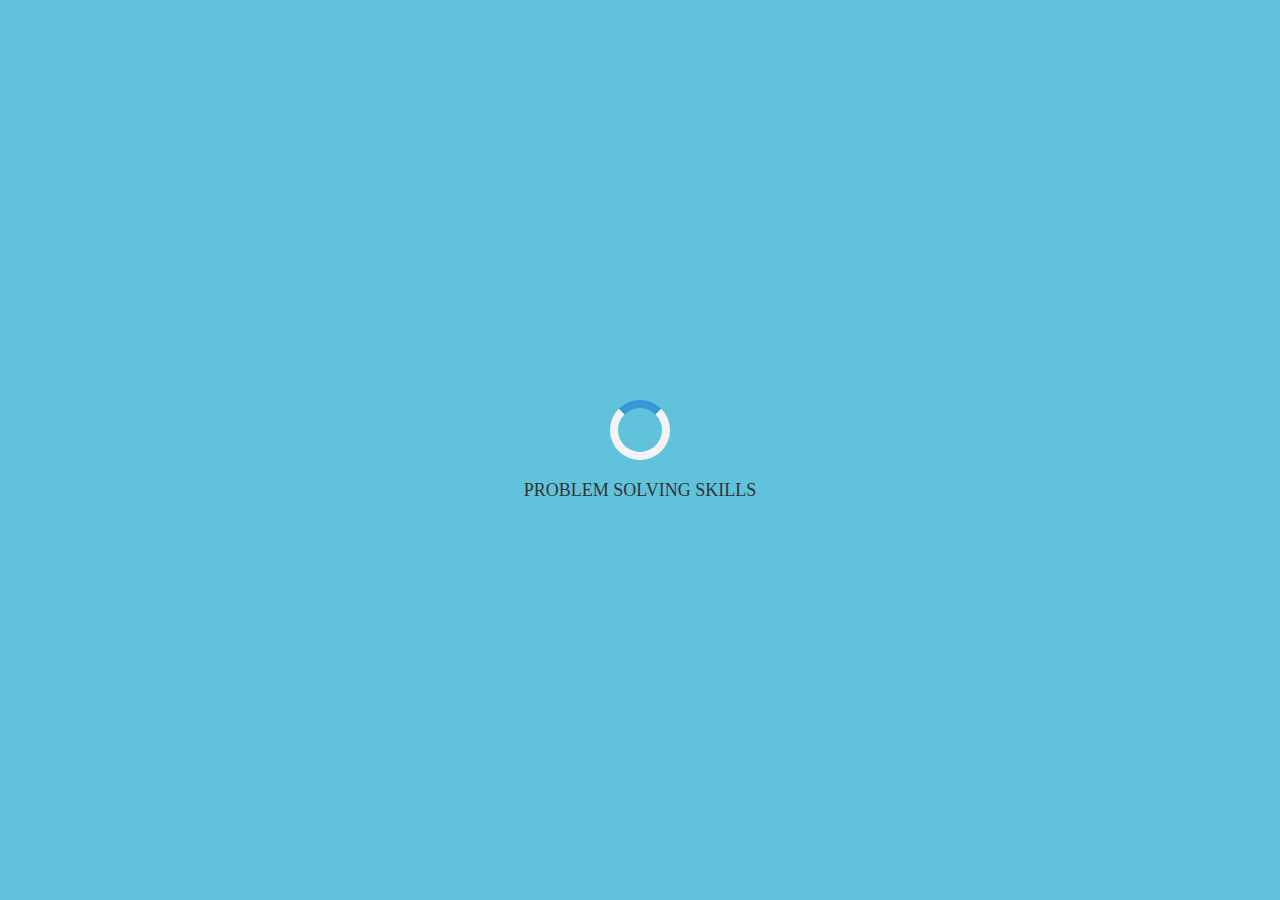
<file: problem_solving.html>
<!DOCTYPE html>
<html lang="en">
<head>
    <meta charset="UTF-8">
    <meta name="viewport" content="width=device-width, initial-scale=1.0">
    <title>Problem-Solving in Insurance - Elisha Okello</title>
    <link rel="stylesheet" href="style.css">
    <link rel="stylesheet" href="mediaqueries.css">
    <style>
         /* Preloader Styles */
#preloader {
   position: fixed;
   top: 0;
   left: 0;
   width: 100%;
   height: 100%;
   background-color: #60c3db; /* Change to your preferred background color */
   display: flex;
   justify-content: center;
   align-items: center;
   flex-direction: column;
   z-index: 1000;
}

#preloader .loader {
   border: 8px solid #f3f3f3; /* Light grey */
   border-top: 8px solid #3498db; /* Blue */
   border-radius: 50%;
   width: 60px;
   height: 60px;
   animation: spin 1s linear infinite;
}

@keyframes spin {
   0% { transform: rotate(0deg); }
   100% { transform: rotate(360deg); }
}

#preloader p {
   margin-top: 20px;
   font-weight: 400;
   font-size: 18px;
   color: #333; /* Change to your preferred text color */
   font-family: Georgia, 'Times New Roman', Times, serif;
}
      
       
        .back-link {
            font-size: 1rem;
            color: #fff;
        }

        .back-link:hover {
            color: #3498db;
        }

        /* Problem-Solving Section Styles */
        .problem-solving-section {
            padding: 50px 20px;
            text-align: center;
        }

        .problem-solving-section h1 {
            font-size: 2.5rem;
            font-family: Georgia, 'Times New Roman', Times, serif;
            margin-bottom: 20px;
            color: #2c3e50;
        }

        .problem-solving-section .intro {
            font-size: 1.2rem;
            font-family: Cambria, Cochin, Georgia, Times, 'Times New Roman', serif;
            line-height: 1.6;
            max-width: 800px;
            margin: 0 auto 40px;
            background: linear-gradient(135deg, #3498db, #2c3e50);
            color: #fff;
            padding: 20px;
            border-radius: 8px;
            box-shadow: 0 4px 6px rgba(0, 0, 0, 0.1);
        }

        .problem-solving-section .intro strong {
            font-size: 1.4rem;
            color: #ffdd57; /* Highlight color */
        }

        .cards-container {
            display: flex;
            overflow-x: auto;
            gap: 20px;
            padding: 20px 0;
            scroll-snap-type: x mandatory;
        }

        .card {
            flex: 0 0 300px;
            background-color: #fff;
            padding: 20px;
            border-radius: 8px;
            box-shadow: 0 4px 6px rgba(0, 0, 0, 0.1);
            transition: transform 0.3s ease, box-shadow 0.3s ease;
            scroll-snap-align: start;
        }

        .card:hover {
            transform: translateY(-10px);
            box-shadow: 0 8px 12px rgba(0, 0, 0, 0.2);
        }

        .card h3 {
            font-size: 1.5rem;
            margin-bottom: 10px;
            color: #2c3e50;
        }

        .card p {
            font-size: 1rem;
            line-height: 1.5;
            color: #555;
        }

        /* Colorful Cards */
        .card:nth-child(1) {
            background-color: #e8f4f8; /* Light blue */
        }

        .card:nth-child(2) {
            background-color: #f8e8f4; /* Light pink */
        }

        .card:nth-child(3) {
            background-color: #f4f8e8; /* Light green */
        }

        .card:nth-child(4) {
            background-color: #f8f4e8; /* Light yellow */
        }

        .card:nth-child(5) {
            background-color: #e8f8f4; /* Light teal */
        }

        .card:nth-child(6) {
            background-color: #f4e8f8; /* Light purple */
        }

        .card:nth-child(7) {
            background-color: #f8f8e8; /* Light beige */
        }

        /* Responsive Styles */
        @media (max-width: 578px) {
            .problem-solving-section h1 {
                font-size: 2rem;
            }

            .problem-solving-section .intro {
                font-size: 1rem;
                padding: 15px;
            }

            .cards-container {
                flex-direction: column;
                overflow-x: unset;
            }

            .card {
                flex: 1 1 auto;
            }
        }
    </style>
</head>
<body>
<!-- Preloader -->
<div id="preloader">
    <div class="loader"></div>
    <p>PROBLEM SOLVING SKILLS</p>
</div>
    <!-- Desktop Navigation -->
    <nav id="desktop-nav">
        <div class="logo">Elisha Okello</div>
        <div>
            <a href="index.html" class="back-link">Back to Main Page</a>
        </div>
    </nav>

    <!-- Mobile Navigation -->
    <nav id="hamburger-nav">
        <div class="logo">Elisha Okello</div>
        <div class="back-menu">
            <a href="index.html" class="back-link">Back to Main Page</a>
        </div>
    </nav>

    <!-- Problem-Solving Section -->
    <section class="problem-solving-section">
        <div class="container">
            <h1>Problem-Solving in Insurance</h1>
            <div class="intro">
                <strong>Innovative Solutions for the Insurance Industry</strong><br>
                From policy administration to client retention, I specialize in solving complex challenges in the insurance sector. 
                My expertise ensures compliance, efficiency, and customer satisfaction through data-driven strategies and tailored solutions.
            </div>
            <div class="cards-container">
                <div class="card">
                    <h3>Policy Administration</h3>
                    <p>Streamlining policy processing, endorsements, and renewals to ensure compliance and a seamless experience for policyholders.</p>
                </div>
                <!--<div class="card">-->
                    <!--<h3>Claims Verification</h3>--->
                    <!--<p>Reviewing and verifying claims to reduce fraud and ensure timely settlements.</p>-->
                <!--</div>-->
                <div class="card">
                    <h3>Client Relationships</h3>
                    <p>Building long-term relationships through effective communication and client-focused service delivery.</p>
                </div>
                <div class="card">
                    <h3>Quotations & Issuance</h3>
                    <p>Preparing competitive quotations and issuing accurate policies based on client needs and risk assessment.</p>
                </div>
                <!--<div class="card">-->
                    <!--<h3>Regulatory Compliance</h3>-->
                    <!--<p>Ensuring adherence to insurance regulations and preparing accurate reports.</p>-->
                <!--</div>-->
                <div class="card">
                    <h3>Data Analysis</h3>
                    <p>Using actuarial principles to assess risk, forecast losses, and optimize pricing.</p>
                </div>
                <!--<div class="card">-->
                    <!--<h3>Credit Control</h3>-->
                    <!--<p>Managing premium collections and developing strategies to retain key clients.</p>-->
                <!--</div>-->
            </div>
        </div>
    </section>
    <script>//Set a timeout to hide the preloader after 5 seconds
        setTimeout(function() {
            const preloader = document.getElementById('preloader');
            preloader.style.display = 'none';
        }, 2000); // 5000 milliseconds = 5 seconds
        </script>
    
</body>
</html>
</file>
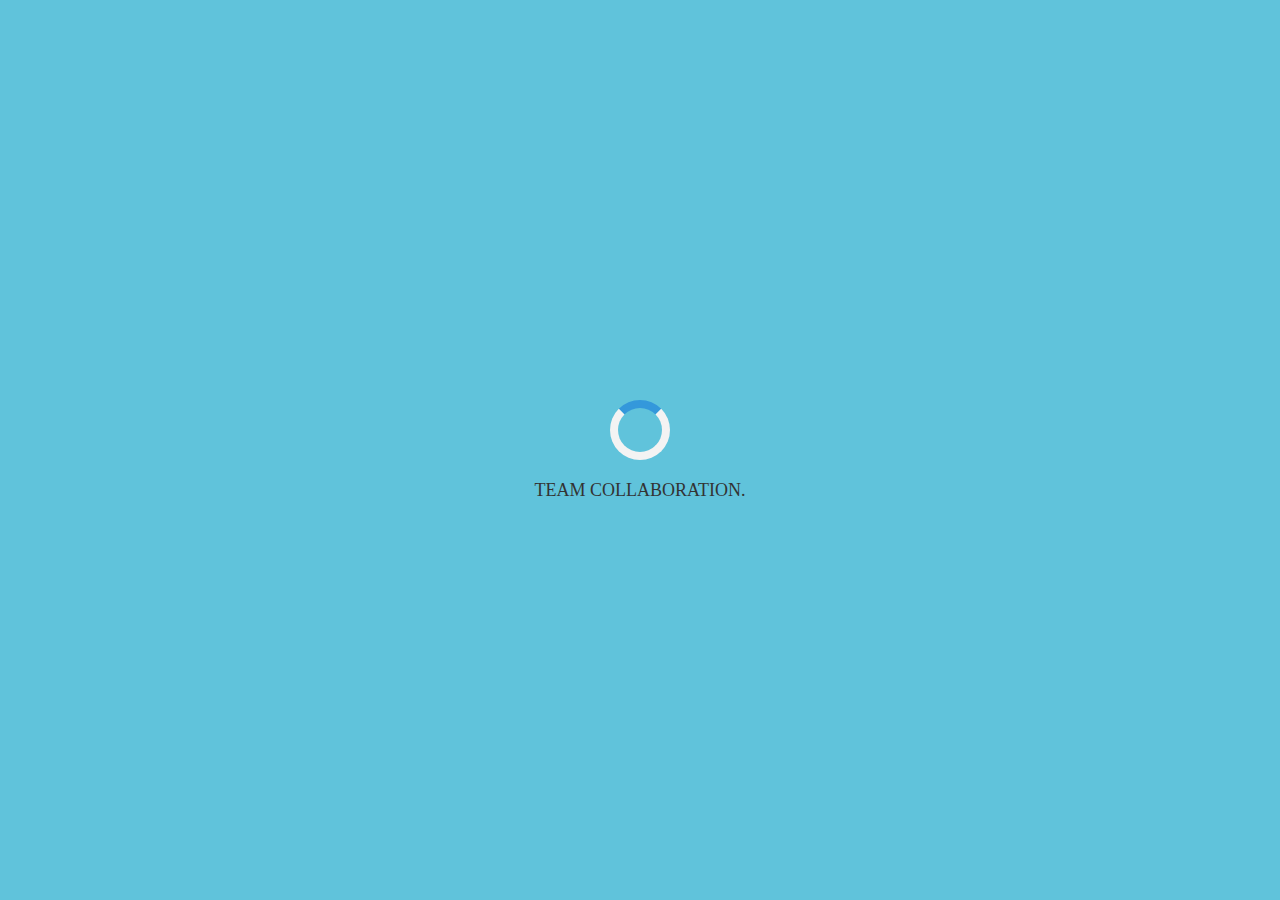
<file: team_collaboration.html>
<!DOCTYPE html>
<html lang="en">
<head>
    <meta charset="UTF-8">
    <meta name="viewport" content="width=device-width, initial-scale=1.0">
    <title>Team Collaboration - Elisha Okello</title>
    <link rel="stylesheet" href="style.css">
    <link rel="stylesheet" href="mediaqueries.css">
    <style>
        * {
    margin: 0;
    padding: 0;
    box-sizing: border-box;
}
/* General Styles */
body {
   margin: 0;
   font-family: Arial, sans-serif;
}

        /* Preloader Styles */
#preloader {
   position: fixed;
   top: 0;
   left: 0;
   width: 100%;
   height: 100%;
   background-color: #60c3db; /* Change to your preferred background color */
   display: flex;
   justify-content: center;
   align-items: center;
   flex-direction: column;
   z-index: 1000;
}

#preloader .loader {
   border: 8px solid #f3f3f3; /* Light grey */
   border-top: 8px solid #3498db; /* Blue */
   border-radius: 50%;
   width: 60px;
   height: 60px;
   animation: spin 1s linear infinite;
}

@keyframes spin {
   0% { transform: rotate(0deg); }
   100% { transform: rotate(360deg); }
}

#preloader p {
   margin-top: 20px;
   font-weight: 400;
   font-size: 18px;
   color: #333; /* Change to your preferred text color */
   font-family: Georgia, 'Times New Roman', Times, serif;
}

        /* Team Section Styles */
        .team-section {
            padding: 50px 20px;
            text-align: center;
        }

        .team-section h1 {
            font-size: 2.5rem;
            font-family: 'Times New Roman', Times, serif;
            margin-bottom: 20px;
            color: #2c3e50;
        }

        .team-section .intro {
            font-size: 1.2rem;
            font-family: 'Lucida Sans', 'Lucida Sans Regular', 'Lucida Grande', 'Lucida Sans Unicode', Geneva, Verdana, sans-serif;
            line-height: 1.6;
            max-width: 800px;
            margin: 0 auto 40px;
            background: linear-gradient(135deg, #3498db, #2c3e50);
            color: #fff;
            padding: 20px;
            border-radius: 8px;
            box-shadow: 0 4px 6px rgba(0, 0, 0, 0.1);
        }

        .team-section .intro strong {
            font-size: 1.4rem;
            color: #ffdd57; /* Highlight color */
        }

        .team-grid {
            display: grid;
            grid-template-columns: repeat(auto-fit, minmax(200px, 1fr));
            gap: 20px;
        }

        .team-card {
            background-color: #fff;
            padding: 20px;
            border-radius: 8px;
            box-shadow: 0 4px 6px rgba(0, 0, 0, 0.1);
            transition: transform 0.3s ease, box-shadow 0.3s ease;
            border: 2px solid transparent;
            text-align: center;
        }

        .team-card:hover {
            transform: translateY(-10px);
            box-shadow: 0 8px 12px rgba(0, 0, 0, 0.2);
            border-color: #3498db;
        }

        .team-card img {
            width: 100%;
            height: 150px;
            object-fit: cover;
            border-radius: 8px;
            margin-bottom: 15px;
        }

        .team-card h3 {
            font-size: 1.5rem;
            margin-bottom: 10px;
            color: #2c3e50;
        }

        .team-card p {
            font-size: 1rem;
            text-align: left;
            line-height: 1.5;
            color: #555;
            margin: 0;
        }

        .team-card .bonding-info {
            font-size: 0.9rem;
            color: #777;
            margin-top: 10px;
        }

        /* Colorful Team Cards */
        .team-card:nth-child(1) {
            background-color: #e8f4f8; /* Light blue */
        }

        .team-card:nth-child(2) {
            background-color: #f8e8f4; /* Light pink */
        }

        .team-card:nth-child(3) {
            background-color: #f4f8e8; /* Light green */
        }

        .team-card:nth-child(4) {
            background-color: #f8f4e8; /* Light yellow */
        }

        /* Responsive Styles */
        @media (max-width: 578px) {
            .team-section h1 {
                font-size: 2rem;
            }

            .team-section .intro {
                font-size: 1rem;
                padding: 15px;
            }

            .team-grid {
                grid-template-columns: 1fr;
            }
        }
    </style>
</head>
<body>
<!-- Preloader -->
<div id="preloader">
    <div class="loader"></div>
    <p>TEAM COLLABORATION.</p>
</div>
    <!-- Desktop Navigation -->
    <nav id="desktop-nav">
        <div class="logo">Elisha Okello</div>
        <div>
            <a href="index.html" class="back-link">Back to Main Page</a>
        </div>
    </nav>

    <!-- Mobile Navigation -->
    <nav id="hamburger-nav">
        <div class="logo">Elisha Okello</div>
        <div class="back-menu">
            <a href="index.html" class="back-link">Back to Main Page</a>
        </div>
    </nav>

    <!-- Team Section -->
    <section class="team-section">
        <div class="container">
            <h1>Team Collaboration</h1>
            <div class="intro">
                <strong>Collaboration in Insurance</strong><br>
                One of my major strengths is team collaboration, 
                which has been instrumental in my success as an Assistant Underwriter at 
                both Nomura Insurance Brokers and Mayfair Insurance Company, Mombasa Branch. 
                In these roles, I worked closely with underwriters, risk assessors, and claims 
                teams to ensure efficient policy underwriting and risk evaluation. By fostering open 
                communication and coordinating tasks effectively, I contributed to improved 
                workflow efficiency and better decision-making.
            </div>
            <div class="team-grid">
                <div class="team-card">
                    <!--<img src="Images/team 1.jpg" alt="Team Bonding 1">--><!-- Replace with real image -->
                    <h3>Underwriting Team</h3>
                    <p>
                    I excel at bridging departments by actively listening, 
                    sharing insights, and collaborating to solve challenges collectively. 
                    I understand the importance of aligning team efforts with company 
                    objectives and regulatory requirements, ensuring compliance while 
                    delivering excellent client service. My adaptability enables me to 
                    work seamlessly with diverse professionals, creating a positive and productive 
                    work environment.
                </p>
                    <div class="bonding-info"></div>
                </div>
                <div class="team-card">
                   <!-- <img src="Images/team 2.jpg" alt="Team Bonding 2">--> <!-- Replace with real image -->
                    <!--<h3>Risk Assessment Team</h3>-->
                    <p>
                        Through proactive engagement and a commitment to shared success, 
                        I have strengthened underwriting processes and built strong professional relationships, 
                        reinforcing the collaborative spirit essential in the insurance industry.</p>
                    <div class="bonding-info"></div>
                </div>
                
                
            </div>
        </div>
    </section>
    <script>// Set a timeout to hide the preloader after 5 seconds
        setTimeout(function() {
            const preloader = document.getElementById('preloader');
            preloader.style.display = 'none';
        }, 5000); // 5000 milliseconds = 5 seconds</script>
</body>
</html>
</file>
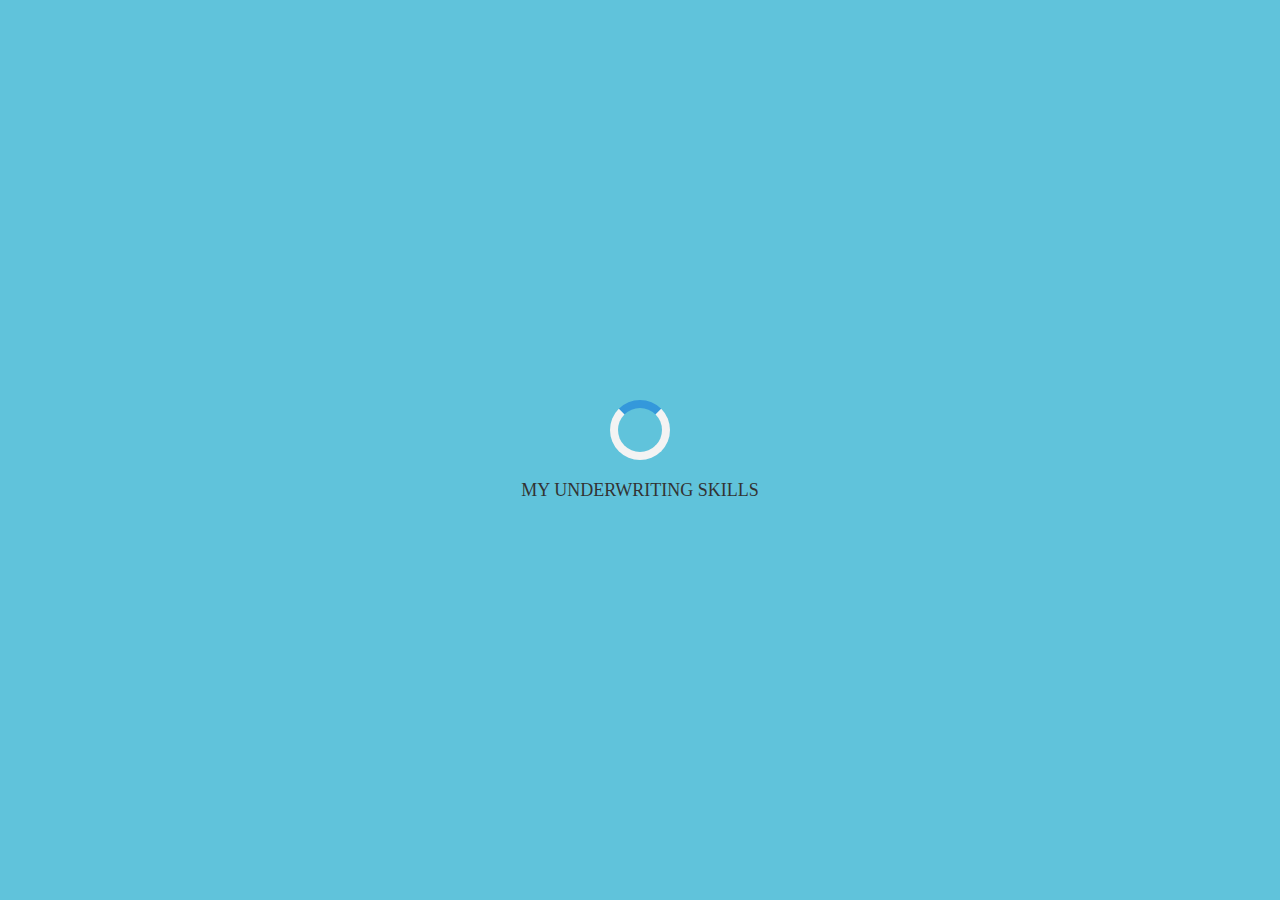
<file: under_writing.html>
<!DOCTYPE html>
<html lang="en">
<head>
    <meta charset="UTF-8">
    <meta name="viewport" content="width=device-width, initial-scale=1.0">
    <title>Elisha Okello - Underwriting Skills</title>
    <link rel="stylesheet" href="style.css">
    <link rel="stylesheet" href="mediaqueries.css">
    <style>
        /* Preloader Styles */
#preloader {
   position: fixed;
   top: 0;
   left: 0;
   width: 100%;
   height: 100%;
   background-color: #60c3db; /* Change to your preferred background color */
   display: flex;
   justify-content: center;
   align-items: center;
   flex-direction: column;
   z-index: 1000;
}

#preloader .loader {
   border: 8px solid #f3f3f3; /* Light grey */
   border-top: 8px solid #3498db; /* Blue */
   border-radius: 50%;
   width: 60px;
   height: 60px;
   animation: spin 1s linear infinite;
}

@keyframes spin {
   0% { transform: rotate(0deg); }
   100% { transform: rotate(360deg); }
}

#preloader p {
   margin-top: 20px;
   font-weight: 400;
   font-size: 18px;
   color: #333; /* Change to your preferred text color */
   font-family: Georgia, 'Times New Roman', Times, serif;
}
        .back-link {
            font-size: 1rem;
            color: #fff;
        }

        .back-link:hover {
            color: #3498db;
        }

        /* Skills Section Styles */
        .skills-section {
            padding: 50px 20px;
            text-align: center;
        }

        .skills-section h1 {
            font-size: 2.5rem;
            font-family: Georgia, 'Times New Roman', Times, serif;
            margin-bottom: 20px;
            color: #2c3e50;
        }

        .skills-section .intro {
            font-size: 1.2rem;
            line-height: 1.6;
            max-width: 800px;
            margin: 0 auto 40px;
            background: linear-gradient(135deg, #3498db, #2c3e50);
            color: #fff;
            padding: 20px;
            border-radius: 8px;
            box-shadow: 0 4px 6px rgba(0, 0, 0, 0.1);
        }

        .skills-section .intro strong {
            font-size: 1.4rem;
            font-family: 'Segoe UI', Tahoma, Geneva, Verdana, sans-serif;
            color: #ffdd57; /* Highlight color */
        }

       /* Skills Grid Container */
.skills-grid {
    display: flex;
    flex-wrap: wrap; /* Allow wrapping to the next line */
    gap: 20px; /* Space between cards */
    justify-content: center; /* Center the cards horizontally */
    padding: 20px 0; /* Add padding above and below the grid */
}

/* Individual Skill Card */
.skill-card {
    background-color: #ffffff; /* White background */
    border: 1px solid #e0e0e0; /* Light border */
    border-radius: 12px; /* Rounded corners */
    padding: 20px; /* Inner spacing */
    width: calc(50% - 10px); /* Two cards per line with gap */
    box-shadow: 0 4px 8px rgba(0, 0, 0, 0.1); /* Subtle shadow */
    transition: transform 0.3s ease, box-shadow 0.3s ease; /* Smooth hover effect */
    text-align: left; /* Align text to the left */
}

.skill-card:hover {
    transform: translateY(-5px); /* Lift card on hover */
    box-shadow: 0 8px 16px rgba(0, 0, 0, 0.2); /* Enhanced shadow on hover */
}

.skill-card h3 {
    font-size: 20px;
    color: #3498db; /* Blue color for headings */
    margin-bottom: 10px;
    font-weight: bold;
}

.skill-card p {
    font-size: 14px;
    color: #555; /* Dark gray for text */
    line-height: 1.6; /* Improve readability */
    margin: 0;
}

/* Responsive Design */
@media (max-width: 768px) {
    .skill-card {
        width: 100%; /* Full width on small screens */
    }
}
        /* Colorful Skill Cards */
        .skill-card:nth-child(1) {
            background-color: #e8f4f8; /* Light blue */
        }

        .skill-card:nth-child(2) {
            background-color: #f8e8f4; /* Light pink */
        }

        .skill-card:nth-child(3) {
            background-color: #f4f8e8; /* Light green */
        }

        .skill-card:nth-child(4) {
            background-color: #f8f4e8; /* Light yellow */
        }

        /* Responsive Styles */
        @media (max-width: 578px) {
            .skills-section h1 {
                font-size: 2rem;
            }

            .skills-section .intro {
                font-size: 1rem;
                padding: 15px;
            }

            .skills-grid {
                grid-template-columns: 1fr;
            }
        }
    </style>
</head>
<body>
    <!-- Preloader -->
    <div id="preloader">
        <div class="loader"></div>
        <p>MY UNDERWRITING SKILLS</p>
    </div>

    <!-- Desktop Navigation -->
    <nav id="desktop-nav">
        <div class="logo">Elisha Okello</div>
        <div>
            <a href="index.html" class="back-link">Back to Main Page</a>
        </div>
    </nav>

    <!-- Mobile Navigation -->
    <nav id="hamburger-nav">
        <div class="logo">Elisha Okello</div>
        <div class="back-menu">
            <a href="index.html" class="back-link">Back to Main Page</a>
        </div>
    </nav>

    <!-- Skills Section -->
    <section class="skills-section">
        <div class="container">
            <h1>Underwriting & Risk Assessment</h1>
            <div class="intro">
                <strong>Expert in Underwriting & Bonds Management</strong><br>
                Passionate about evaluating risks and ensuring accurate premium pricing for insurance policies. 
                Skilled in analyzing financial and actuarial data to determine risk exposure and loss probabilities. 
                Experienced in handling performance bonds, customs bonds, and surety bonds, ensuring compliance 
                with regulations and facilitating smooth issuance and renewal processes.
            </div>
            <div class="skills-grid">
                <div class="skill-card">
                    <h3>Risk Assessment</h3>
                    <p>
                        Expert in evaluating risks for various insurance policies, ensuring accurate premium pricing 
                        and policy issuance. Skilled in analyzing financial and actuarial data to determine risk exposure.
                    </p>
                </div>
                <div class="skill-card">
                    <h3>Bonds & Suretyship</h3>
                    <p>
                        Experienced in handling performance bonds, customs bonds, and surety bonds. Assess client 
                        financial stability and ensure compliance with bonding regulations.
                    </p>
                </div>
                <div class="skill-card">
                    <h3>Policy Issuance</h3>
                    <p>
                        Proficient in issuing insurance policies with precision, ensuring compliance with industry 
                        standards and client requirements.
                    </p>
                </div>
                <div class="skill-card">
                    <h3>Compliance & Regulations</h3>
                    <p>
                        Adept at ensuring all underwriting and bonding processes comply with legal and regulatory 
                        requirements, minimizing risk and liability.
                    </p>
                </div>
            </div>
        </div>
    </section>
    <script>// Set a timeout to hide the preloader after 5 seconds
        setTimeout(function() {
            const preloader = document.getElementById('preloader');
            preloader.style.display = 'none';
        }, 5000); // 5000 milliseconds = 5 seconds</script>


</body>
</html>
</file>
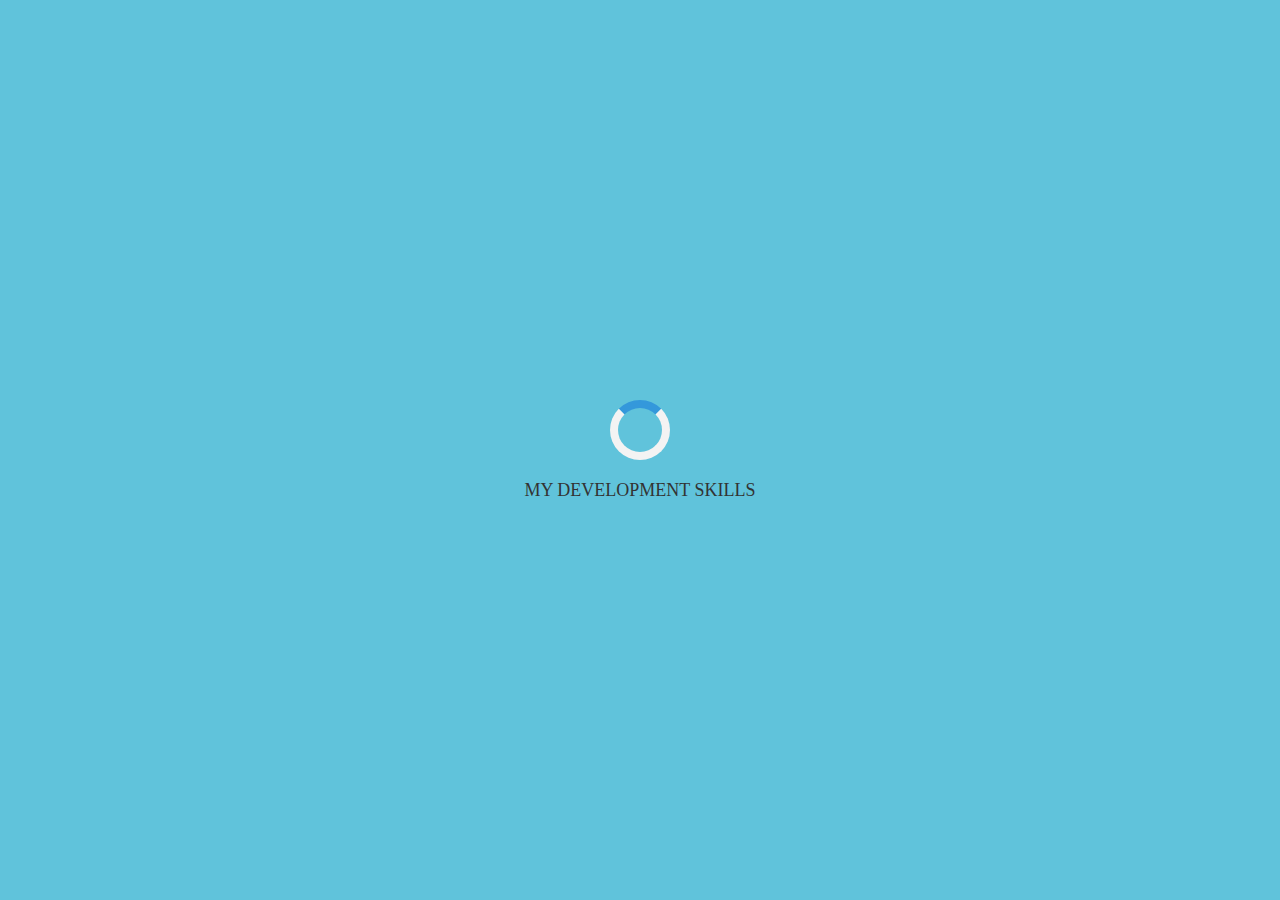
<file: web_development.html>
<!DOCTYPE html>
<html lang="en">
<head>
    <meta charset="UTF-8">
    <meta name="viewport" content="width=device-width, initial-scale=1.0">
    <title>Elisha Okello - Skills</title>
    <link rel="stylesheet" href="style.css">
    <link rel="stylesheet" href="mediaqueries.css">
    <style>
        /* Preloader Styles */
#preloader {
   position: fixed;
   top: 0;
   left: 0;
   width: 100%;
   height: 100%;
   background-color: #60c3db; /* Change to your preferred background color */
   display: flex;
   justify-content: center;
   align-items: center;
   flex-direction: column;
   z-index: 1000;
}

#preloader .loader {
   border: 8px solid #f3f3f3; /* Light grey */
   border-top: 8px solid #3498db; /* Blue */
   border-radius: 50%;
   width: 60px;
   height: 60px;
   animation: spin 1s linear infinite;
}

@keyframes spin {
   0% { transform: rotate(0deg); }
   100% { transform: rotate(360deg); }
}

#preloader p {
   margin-top: 20px;
   font-weight: 400;
   font-size: 18px;
   color: #333; /* Change to your preferred text color */
   font-family: Georgia, 'Times New Roman', Times, serif;
}
        .back-link {
            font-size: 1rem;
            color: #fff;
        }

        .back-link:hover {
            color: #3498db;
        }
        

        /* Skills Section Styles */
        .skills-section {
            padding: 50px 20px;
            text-align: center;
        }

        .skills-section h1 {
            font-size: 2.5rem;
            font-family: Georgia, 'Times New Roman', Times, serif;
            margin-bottom: 20px;
        }

        .skills-section .intro {
            font-size: 1.2rem;
            line-height: 1.6;
            font-family: 'Times New Roman', Times, serif;
            max-width: 800px;
            margin: 0 auto 40px;
            background-color: #2c3e50;
            color: #fff;
            padding: 20px;
            border-radius: 8px;
            box-shadow: 0 4px 6px rgba(0, 0, 0, 0.1);
        }

        .skills-section .intro strong {
            font-size: 1.4rem;
            color: #3498db;
            font-family: Verdana, Geneva, Tahoma, sans-serif;
        }

        /* Skills Grid Container */
.skills-grid {
    display: flex;
    flex-wrap: wrap; /* Allow wrapping to the next line */
    gap: 20px; /* Space between cards */
    justify-content: center; /* Center the cards horizontally */
    padding: 20px 0; /* Add padding above and below the grid */
}

/* Individual Skill Card */
.skill-card {
    background-color: #ffffff; /* White background */
    border: 1px solid #e0e0e0; /* Light border */
    border-radius: 12px; /* Rounded corners */
    padding: 20px; /* Inner spacing */
    width: calc(50% - 10px); /* Two cards per line with gap */
    box-shadow: 0 4px 8px rgba(0, 0, 0, 0.1); /* Subtle shadow */
    transition: transform 0.3s ease, box-shadow 0.3s ease; /* Smooth hover effect */
    text-align: left; /* Align text to the left */
}

.skill-card:hover {
    transform: translateY(-5px); /* Lift card on hover */
    box-shadow: 0 8px 16px rgba(0, 0, 0, 0.2); /* Enhanced shadow on hover */
}

.skill-card h3 {
    font-size: 20px;
    color: #3498db; /* Blue color for headings */
    margin-bottom: 10px;
    font-weight: bold;
}

.skill-card p {
    font-size: 14px;
    color: #555; /* Dark gray for text */
    line-height: 1.6; /* Improve readability */
    margin: 0;
}

/* Responsive Design */
@media (max-width: 768px) {
    .skill-card {
        width: 100%; /* Full width on small screens */
    }
}
/* Colorful Skill Cards */
.skill-card:nth-child(1) {
            background-color: #92c9db; /* Light blue */
        }

        .skill-card:nth-child(2) {
            background-color: #f8e8f4; /* Light pink */
        }

        .skill-card:nth-child(3) {
            background-color: #f4f8e8; /* Light green */
        }

        .skill-card:nth-child(4) {
            background-color: #eed792; /* Light yellow */
        }
        /* Responsive Styles */
        @media (max-width: 578px) {
            .skills-section h1 {
                font-size: 2rem;
            }

            .skills-section .intro {
                font-size: 1rem;
                padding: 15px;
            }

            .skills-grid {
                grid-template-columns: 1fr;
            }
        }
    </style>
</head>
<body>
    <!-- Preloader -->
    <div id="preloader">
        <div class="loader"></div>
        <p>MY DEVELOPMENT SKILLS</p>
    </div>
    <!-- Desktop Navigation -->
    <nav id="desktop-nav">
        <div class="logo">Elisha Okello</div>
        <div>
            <a href="index.html" class="back-link">Back to Main Page</a>
        </div>
    </nav>

    <!-- Mobile Navigation -->
    <nav id="hamburger-nav">
        <div class="logo">Elisha Okello</div>
        <div class="back-menu">
            <a href="index.html" class="back-link">Back to Main Page</a>
        </div>
    </nav>

    <!-- Skills Section -->
    <section class="skills-section">
        <div class="container">
            <h1>My Skills</h1>
            <div class="intro">
                <strong>IT Enthusiast & Web Developer</strong><br>
                Passionate about technology, I specialize in building responsive websites and digital filing systems for insurance firms. 
                Proficient in both front-end and back-end development, I enhance operational efficiency through automation and digital transformation.
            </div>
            <div class="skills-grid">
                <div class="skill-card">
                    <h3>Web Development</h3>
                    <p>
                        Skilled in creating responsive and user-friendly websites using modern technologies like HTML, CSS, JavaScript, 
                        and frameworks such as React and Node.js.
                    </p>
                </div>
                <div class="skill-card">
                    <h3>Digital Filing Systems</h3>
                    <p>
                        Experienced in designing and implementing digital filing systems that streamline document management 
                        and improve accessibility for insurance firms.
                    </p>
                </div>
                <div class="skill-card">
                    <h3>Automation</h3>
                    <p>
                        Proficient in automating repetitive tasks and workflows to enhance productivity and reduce manual errors.
                    </p>
                </div>
                <div class="skill-card">
                    <h3>Digital Transformation</h3>
                    <p>
                        Adept at driving digital transformation initiatives to modernize business processes and improve overall efficiency.
                    </p>
                </div>
            </div>
        </div>
    </section>
    <script>// Set a timeout to hide the preloader after 2 seconds
        setTimeout(function() {
            const preloader = document.getElementById('preloader');
            preloader.style.display = 'none';
        }, 2000); // 5000 milliseconds = 5 seconds</script>

</body>
</html>
</file>
<file: style.css>
/* GENERAL */

@import url('https://fonts.googleapis.com/css2?family=Poppins:wght@300;400;500;600&display=swap');

* {
    margin: 0;
    padding: 0;
    box-sizing: border-box;
}
/* General Styles */
body {
   margin: 0;
   font-family: Arial, sans-serif;
}
/* Preloader Styles */
#preloader {
   position: fixed;
   top: 0;
   left: 0;
   width: 100%;
   height: 100%;
   background-color: #58d1f7; /* Change to your preferred background color */
   display: flex;
   justify-content: center;
   align-items: center;
   flex-direction: column;
   z-index: 1000;
}

#preloader .loader {
   border: 8px solid #f3f3f3; /* Light grey */
   border-top: 8px solid #3498db; /* Blue */
   border-radius: 50%;
   width: 60px;
   height: 60px;
   animation: spin 1s linear infinite;
}

@keyframes spin {
   0% { transform: rotate(0deg); }
   100% { transform: rotate(360deg); }
}

#preloader p {
   margin-top: 20px;
   font-size: 18px;
   color: #333; /* Change to your preferred text color */
   font-family: 'Times New Roman', Times, serif;
}

nav {
   display: flex;
   justify-content: space-between;
   align-items: center;
   padding: 20px 30px;
   background-color: #333;
   color: white;
}

.logo {
   font-size: 24px;
   font-weight: bold;
   font-family: Georgia, 'Times New Roman', Times, serif;
}

.nav-links {
   list-style: none;
   font-family: Verdana, Geneva, Tahoma, sans-serif;
   display: flex;
   margin: 0;
   padding: 0;
}

.nav-links li {
   margin-left: 20px;
}

.nav-links a {
   color: white;
   text-decoration: none;
   font-size: 18px;
}

.nav-links a:hover {
   text-decoration: none;
   color: #1abc9c;
}

/* Hamburger menu styles */
#hamburger-nav {
   display: none;
}

.hamburger-menu {
   display: flex;
   flex-direction: column;
   align-items: flex-end;
}

.hamburger-icon {
   display: flex;
   flex-direction: column;
   justify-content: space-between;
   width: 30px;
   height: 21px;
   cursor: pointer;
}

.hamburger-icon span {
   width: 100%;
   height: 3px;
   background-color: white;
   transition: all 0.3s ease;
}

.menu-links {
   display: none;
   flex-direction: column;
   background-color: #333;
   position: absolute;
   top: 60px;
   right: 20px;
   padding: 10px;
   border-radius: 5px;
}

.menu-links li {
   margin: 10px 0;
}

.menu-links a {
   color: white;
   text-decoration: none;
   font-size: 18px;
}

.menu-links a:hover {
   text-decoration: underline;
}

/* Responsive styles */
@media (max-width: 578px) {
   #desktop-nav {
       display: none;
   }

   #hamburger-nav {
       display: flex;
   }

   .menu-links.open {
       display: flex;
   }
}

/* Active Mobile Menu */
.menu-links.open {
   display: flex;
}

/* Hamburger Animation */
.hamburger-icon.open span:nth-child(1) {
   transform: rotate(45deg) translate(5px, 5px);
}

.hamburger-icon.open span:nth-child(2) {
   opacity: 0;
}

.hamburger-icon.open span:nth-child(3) {
   transform: rotate(-45deg) translate(5px, -5px);
}

/* Responsive Styles */
@media (max-width: 578px) {
   #desktop-nav {
       display: none;
   }

   #hamburger-nav {
       display: flex;
   }
}

/* Profile Section */
#profile {
   display: flex;
   flex-direction: column;
   align-items: center;
   text-align: center;
   padding: 4rem 2rem;
   background: linear-gradient(135deg, #1abc9c, #3498db);
   color: #fff;
}

.section__pic-container img {
   width: 100%;
   max-width: 250px;
   border-radius: 50%;
   border: 4px solid #fff;
   box-shadow: 0 4px 6px rgba(0, 0, 0, 0.1);
}

.section__text {
   margin-top: 1.5rem;
}

.section__text__p1 {
   font-size: 1.2rem;
   font-weight: 500;
}

.title {
   font-size: 2.5rem;
   font-weight: 700;
   margin: 0.5rem 0;
}

.section__text__p2 {
   font-size: 1.1rem;
   font-weight: 400;
   margin-bottom: 1.5rem;
}

/* General button container styling */
.btn-container {
   display: flex;
   justify-content: center;
   gap: 20px; /* Space between buttons */
   margin-top: 30px; /* Adjust this value to position buttons slightly below the profile line */
   flex-wrap: wrap; /* Ensures buttons wrap on smaller screens */
}

/* Base button styling */
.btn {
   padding: 12px 24px;
   font-size: 16px;
   font-weight: 600;
   border: none;
   border-radius: 8px;
   cursor: pointer;
   transition: all 0.3s ease;
   text-align: center;
   text-decoration: none;
   display: inline-block;
}

/* Button 1 styling */
.btn-color-1 {
   background-color: #0d0d0e; /* Blue color */
   color: white;
}

.btn-color-1:hover {
   background-color: #0056b3; /* Darker blue on hover */
   transform: translateY(-2px); /* Slight lift effect */
}

/* Button 2 styling */
.btn-color-2 {
   background-color: #3cb3ee; /* Green color */
   color: white;
}

.btn-color-2:hover {
   background-color: #0a0a0a; /* Darker green on hover */
   transform: translateY(-2px); /* Slight lift effect */
}

/* Remove default link styling inside the button */
.btn a {
   color: inherit;
   text-decoration: none;
}

/* Mobile responsiveness */
@media (max-width: 768px) {
   .btn-container {
       flex-direction: column; /* Stack buttons vertically on small screens */
       align-items: center;
       gap: 15px; /* Reduce gap for smaller screens */
   }

   .btn {
       width: 80%; /* Make buttons wider on mobile */
       max-width: 300px; /* Limit maximum width */
   }
}
#socials-container {
   display: flex;
   justify-content: center;
   gap: 1.5rem;
   margin-top: 1.5rem;
}

#socials-container img {
   width: 30px;
   height: 30px;
   cursor: pointer;
   transition: transform 0.3s ease;
}

#socials-container img:hover {
   transform: scale(1.2);
}

/* Education Card Styles */
.education-card {
   margin-bottom: 30px; /* Space between education card and skills section */
   text-align: center; /* Center the text */
   
}
.education-item:hover {
   transform: translateY(-5px); /* Lift card on hover */
   box-shadow: 0 8px 16px rgba(0, 0, 0, 0.2); /* Enhanced shadow on hover */
}

.education-card h3 {
   font-size: 24px;
   color: #333;
   margin-bottom: 15px;
   font-weight: bold;
}

.education-details {
   display: flex;
   justify-content: center; /* Center the cards horizontally */
   gap: 20px; /* Space between education items */
   
}

.education-item {
   background-color: #f9f9f9; /* Light background for each item */
   padding: 15px;
   border-radius: 8px;
   box-shadow: 0 2px 4px rgba(0, 0, 0, 0.1); /* Subtle shadow */
   width: 45%; /* Adjust width to fit two cards side by side */
   text-align: center; /* Center the text inside each card */
   transition: transform 0.3s ease, box-shadow 0.3s ease; /* Smooth hover effect */
}

.education-item h4 {
   font-size: 18px;
   color: #3498db; /* Blue color for headings */
   margin-bottom: 5px;
}

.education-item p {
   font-size: 14px;
   color: #666;
   margin: 0;
}
/* Skills Title Styling */
.skill-tittle {
   font-size: 20px;
   font-weight: bold;
   color: #216626;
   margin-top: 10px;
   margin-bottom: 10px;
   display: inline-block;
   padding-bottom: 5px;
}
/* About Section */
#about {
   padding: 4rem 2rem;
   text-align: center;
   background-color: #e2dfdf;
}

.section-container {
   display: flex;
   flex-direction: column;
   align-items: center;
   gap: 2rem;
}

.about-details-container {
   display: flex;
   flex-direction: row;
   align-items: center;
   gap: 3rem;
   max-width: 1200px;
   margin: 0 auto;
}

.about-pic-container {
   flex: 1;
   display: flex;
   justify-content: center;
   align-items: center;
}

.about-pic {
   width: 100%;
   max-width: 300px;
   border-radius: 15px;
   box-shadow: 0 8px 16px rgba(0, 0, 0, 0.2);
   transition: transform 0.3s ease;
}

.about-pic:hover {
   transform: scale(1.05);
}

.about-text-container {
   flex: 2;
   text-align: left;
   font-family: 'Times New Roman', Times, serif;
}

.about-text-container h1 {
   font-size: 2.5rem;
   font-weight: 700;
   color: #2c3e50;
   margin-bottom: 1rem;
}

.about-text-container p {
   font-size: 1.1rem;
   line-height: 1.8;
   color: #555;
   margin-bottom: 2rem;
}

/* Skill Cards Container */
.about-skillS {
   display: flex;
   flex-wrap: wrap; /* Allow wrapping to the next line */
   gap: 20px; /* Space between cards */
   justify-content: center; /* Center the cards horizontally */
}

/* Individual Skill Card */
.skill-card {
   background-color: #f9f9f9; /* Light background for each card */
   padding: 15px;
   border-radius: 8px;
   box-shadow: 0 2px 4px rgba(0, 0, 0, 0.1); /* Subtle shadow */
   width: calc(50% - 10px); /* Two cards per line with gap */
   text-align: center; /* Center the text inside each card */
   transition: transform 0.3s ease, box-shadow 0.3s ease;
   transform: scale(1.05);
}
.skill-card:hover {
   transform: translateY(-5px); /* Lift card on hover */
   box-shadow: 0 8px 16px rgba(0, 0, 0, 0.2); /* Enhanced shadow on hover */
}

.skill-card h3 {
   font-size: 18px;
   color: #333; /* Dark text color */
   margin-bottom: 10px;
}

.skill-progress {
   background-color: #e0e0e0; /* Light gray background for progress bar */
   border-radius: 5px;
   height: 10px;
   margin-bottom: 10px;
   overflow: hidden;
}

.skill-progress-bar {
   background-color: #3498db; /* Blue color for progress bar */
   height: 100%;
   border-radius: 5px;
}

.read-more-link {
   color: #3498db; /* Blue color for links */
   text-decoration: none;
   font-size: 14px;
   display: inline-block;
   margin-top: 10px;
}

.read-more-link:hover {
   text-decoration: underline; /* Underline on hover */
}
@media (max-width: 578px) {
   .skill-card {
       width: 100%; /* Full width on small screens */
   }
}
/* Experience Section */

#experience {
   padding: 4rem 2rem;
   text-align: center;
   background-color: #f9f9f9;
}

.experience-container {
   display: flex;
   justify-content: center;
   gap: 2rem;
   flex-wrap: wrap;
   max-width: 1200px;
   margin: 0 auto;
}

.experience-card {
   background-color: #fff;
   padding: 2rem;
   border-radius: 15px;
   box-shadow: 0 4px 6px rgba(0, 0, 0, 0.1);
   transition: transform 0.3s ease, box-shadow 0.3s ease;
   flex: 1 1 calc(50% - 2rem);
   max-width: 500px;
}

.experience-card:hover {
   transform: translateY(-10px);
   box-shadow: 0 8px 12px rgba(0, 0, 0, 0.2);
}

.experience-sub-title {
   font-size: 1.8rem;
   font-weight: 700;
   color: #2c3e50;
   margin-bottom: 1.5rem;
}

.experience-details {
   display: flex;
   flex-direction: column;
   gap: 1.5rem;
}

.experience-details article {
   display: flex;
   align-items: flex-start;
   gap: 1rem;
   padding: 1rem;
   background-color: #f4f4f4;
   border-radius: 10px;
   transition: transform 0.3s ease, box-shadow 0.3s ease;
}

.experience-details article:hover {
   transform: translateY(-5px);
   box-shadow: 0 4px 6px rgba(0, 0, 0, 0.1);
}

.experience-details article img {
   width: 24px;
   height: 24px;
   margin-top: 0.5rem;
}

.experience-details article div {
   flex: 1;
}

.experience-details article h3 {
   font-size: 1.2rem;
   font-weight: 600;
   font-family: Arial, Helvetica, sans-serif;
   color: #2c89e6;
   margin-bottom: 0.5rem;
}

.experience-details article p {
   font-size: 1rem;
   color: #555;
   margin-bottom: 0.5rem;
   font-family: 'Segoe UI', Tahoma, Geneva, Verdana, sans-serif;
}

.experience-details article .experience-date {
   font-size: 0.9rem;
   color: #777;
   font-style: italic;
}

/* Media Queries for Experience Section */
@media (max-width: 578px) {
   .experience-card {
       flex: 1 1 100%;
   }
}

/* Projects Section */
#projects {
   padding: 4rem 2rem;
   text-align: center;
   background-color: #fff;
}

.projects-container {
   display: flex;
   justify-content: center;
   gap: 2rem;
   flex-wrap: wrap;
   max-width: 1200px;
   margin: 0 auto;
}

.project-card {
   background-color: #f4f4f4;
   padding: 1.5rem;
   border-radius: 15px;
   box-shadow: 0 4px 6px rgba(0, 0, 0, 0.1);
   transition: transform 0.3s ease, box-shadow 0.3s ease;
   flex: 1 1 calc(50% - 2rem);
   max-width: 300px;
}

.project-card:hover {
   transform: translateY(-10px);
   box-shadow: 0 8px 12px rgba(0, 0, 0, 0.2);
}

.project-img-container {
   width: 100%;
   height: 200px;
   overflow: hidden;
   border-radius: 10px;
}

.project-img {
   width: 100%;
   height: 100%;
   object-fit: cover;
   border-radius: 10px;
   transition: transform 0.3s ease;
}

.project-card:hover .project-img {
   transform: scale(1.1);
}

.project-title {
   font-size: 1.5rem;
   font-weight: 700;
   color: #2c3e50;
   margin: 1rem 0;
}

.project-description {
   font-size: 1rem;
   color: #555;
   margin-bottom: 1.5rem;
   line-height: 1.6;
}

.btn-container {
   display: flex;
   justify-content: center;
   gap: 1rem;
}

.project-btn {
   padding: 0.75rem 1.5rem;
   border: none;
   border-radius: 25px;
   font-size: 1rem;
   font-weight: 500;
   cursor: pointer;
   transition: transform 0.3s ease, box-shadow 0.3s ease;
}

.project-btn:hover {
   transform: translateY(-3px);
   box-shadow: 0 4px 6px rgba(0, 0, 0, 0.2);
}

/* Media Queries for Projects Section */
@media (max-width: 578px) {
   .project-card {
       flex: 1 1 100%;
       max-width: 100%;
   }
}

/* Contact Section */
#contact {
   padding: 4rem 2rem;
   text-align: center;
   background-color: #2c3e50;
   color: #fff;
}

.contact-info-upper-container {
   display: flex;
   justify-content: center;
   gap: 2rem;
   flex-wrap: wrap;
   margin-top: 2rem;
}

.contact-info-container {
   display: flex;
   align-items: center;
   gap: 0.5rem;
   padding: 1rem;
   background-color: #34495e;
   border-radius: 10px;
   box-shadow: 0 4px 6px rgba(0, 0, 0, 0.1);
   transition: transform 0.3s ease, box-shadow 0.3s ease;
}

.contact-info-container:hover {
   transform: translateY(-5px);
   box-shadow: 0 8px 12px rgba(0, 0, 0, 0.2);
}

.contact-info-container img {
   width: 30px;
   height: 30px;
}

.contact-info-container a {
   color: #fff;
   font-weight: 500;
   transition: color 0.3s ease;
}

.contact-info-container a:hover {
   color: #1abc9c;
}

/* Footer */
footer {
   background-color: #1a252f;
   color: #fff;
   padding: 2rem 1rem;
   text-align: center;
}

.footer-container {
   max-width: 1200px;
   margin: 0 auto;
   display: flex;
   flex-direction: column;
   gap: 1.5rem;
}

.footer-nav .footer-links {
   display: flex;
   justify-content: center;
   gap: 1.5rem;
   list-style: none;
   padding: 0;
   margin: 0;
}

.footer-links a {
   color: #fff;
   font-weight: 500;
   transition: color 0.3s ease;
}

.footer-links a:hover {
   color: #1abc9c;
}

.footer-socials {
   display: flex;
   justify-content: center;
   gap: 1.5rem;
   margin-top: 1rem;
}

.footer-socials img {
   width: 30px;
   height: 30px;
   transition: transform 0.3s ease;
}

.footer-socials img:hover {
   transform: scale(1.2);
}

.footer-text {
   margin-top: 1rem;
   font-size: 0.9rem;
   color: #bbb;
}
/* Media Queries */
@media (max-width: 578px) {
   #desktop-nav {
       display: none;
   }

   #hamburger-nav {
       display: flex;
   }

   .hamburger-menu {
       display: flex;
       flex-direction: column;
       align-items: flex-end;
   }

   .hamburger-icon {
       display: flex;
       flex-direction: column;
       gap: 5px;
       cursor: pointer;
   }

   .hamburger-icon span {
       width: 25px;
       height: 3px;
       background-color: #fff;
   }

   .menu-links {
       display: none;
       flex-direction: column;
       gap: 1rem;
       background-color: #2c3e50;
       padding: 1rem;
       position: absolute;
       top: 60px;
       right: 0;
   }

   .menu-links.active {
       display: flex;
   }
}

@media (max-width: 578px) {
   .btn-container {
       flex-direction: column;
   }

   .btn {
       width: 100%;
   }

   .contact-info-container {
       flex-direction: column;
       text-align: center;
   }
}
.back-link {
   text-decoration: none;
   color: white;
   background-color: #f4a261;
   padding: 8px 15px;
   border-radius: 5px;
   font-size: 1rem;
   transition: background 0.3s;
}

.back-link:hover {
   background-color: #e76f51;
}
#skills {
   padding: 2rem;
   text-align: center;
}

.title {
   font-size: 2.5rem;
   margin-bottom: 2rem;
}

.skills-container {
   display: flex;
   flex-wrap: wrap;
   justify-content: center;
   gap: 2rem;
}

.skill-category {
   background: #fff;
   padding: 2rem;
   border-radius: 10px;
   box-shadow: 0 4px 8px rgba(0, 0, 0, 0.1);
   width: 100%;
   max-width: 400px;
   text-align: left;
}

.skill-header {
   display: flex;
   align-items: center;
   margin-bottom: 1rem;
}

.skill-icon {
   font-size: 2rem;
   margin-right: 1rem;
   color: #3498db;
}

.skill-description {
   font-size: 1rem;
   line-height: 1.6;
   color: #666;
}

.skill-progress {
   background: #e0e0e0;
   border-radius: 5px;
   overflow: hidden;
   margin-top: 1rem;
}

.progress-bar {
   background: #3498db;
   color: #fff;
   text-align: center;
   padding: 0.5rem;
   font-size: 0.9rem;
}
</file>
<file: mediaqueries.css>
@media screen and (max-width: 1400px) {
    #profile {
        height: 83vh;
        margin-bottom: 6rem;
    }
    .about-containers {
        flex-wrap: wrap;
    }
}

@media screen and (max-width: 1200px) {
    #desktop-nav {
        display: none;
    }
    #hamburger-nav {
        display: flex;
    }
    #experience, .experience-details-container {
        margin-top: 2rem;        
    }
    #profile, .section-container{
        display: block;
    }
    .arrow{
        display: none;
    }
    section, .section-container{
        height: fit-content;
    }
    section {
        margin: 0 5%;
    }
    .section__pic-container{
        width: 275px;
        height: 275px;
        margin: 0 auto 2 rem;
    }
    .about-containers{
        margin-top: 0;
    }
}
@media screen and (max-width: 600px) {
    #contact, footer{
        height: 40vh;        
    }
    #profile{
        height: 83vh;
        margin-bottom: 0;
    }
    article{
        font-size: 1rem;
    }
    footer nav{
        height: fit-content;
        margin-bottom: 2rem;
    }
    .about-containers, .contact-info-upper-container, .btn-container{
        flex-wrap: wrap;
    }
    .contact-info-container{
        margin: 0;
    }
    .contact-info-container p, .nav-links li a {
        font-size: 1rem;
    }
    .experience-sub-title{
        font-size: 1.25rem;
    }
    .logo{
        font-size: 1.5rem;
    }
    .nav-links{
        flex-direction: column;
        gap: 0.5rem;
        text-align: center;
    }
    .section__pic-container{
        width: auto;
        justify-content: center;
    }
    .section__text__p2{
        font-size: 1.5rem;
    }
    .title{
        font-size: 2rem;
    }
    .text-container{
        text-align: justify;
    }
    }
</file>
